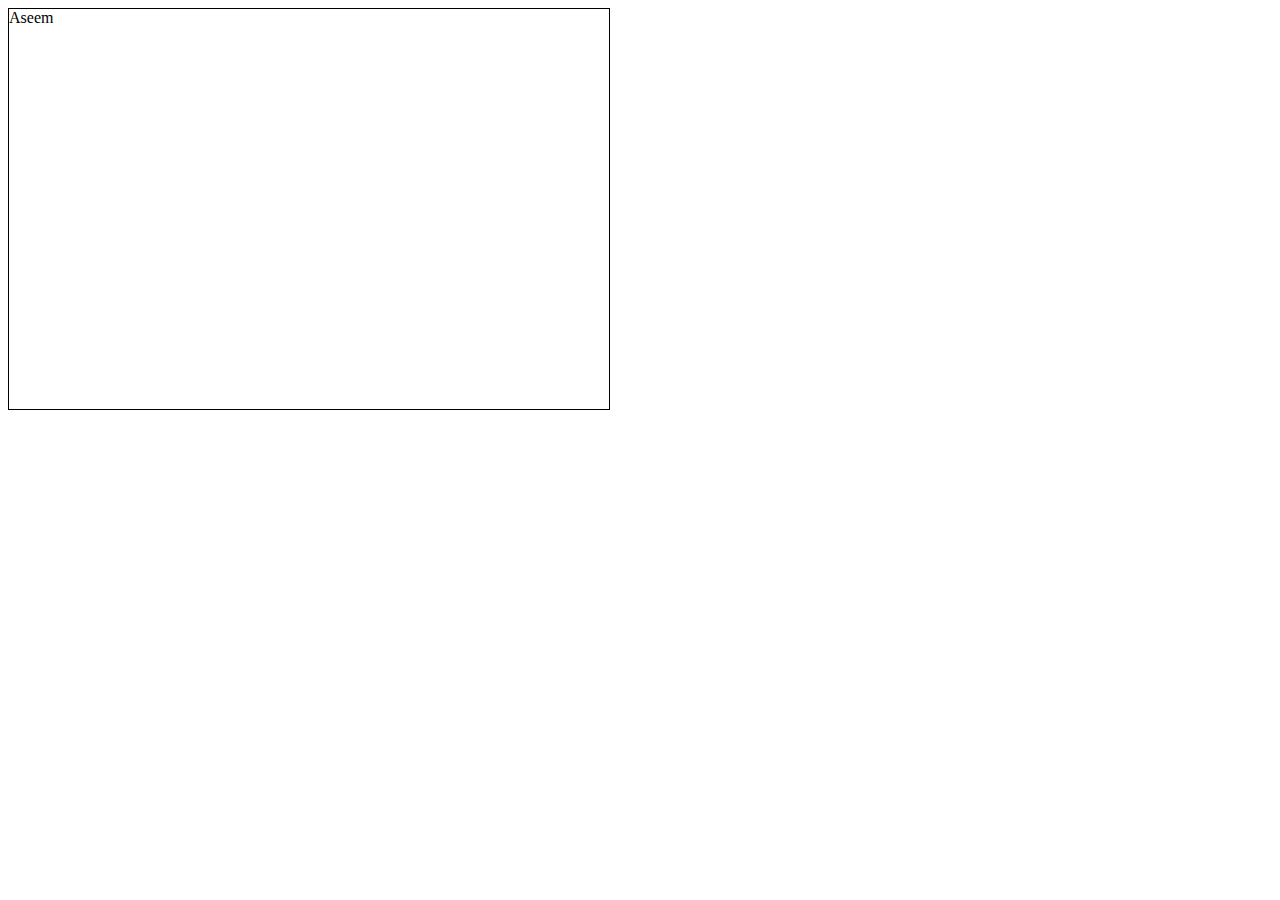
<file: chatbox.html>
<html>
<head>
<script type="text/javascript">





</script>

<style type="text/css">
.chat_app{
width:600px;
height: 400px;
border:1px solid;

}

</style>
</head>
<body>
<div class="chat_app">


Aseem
</div>

</body>
</html>
</file>
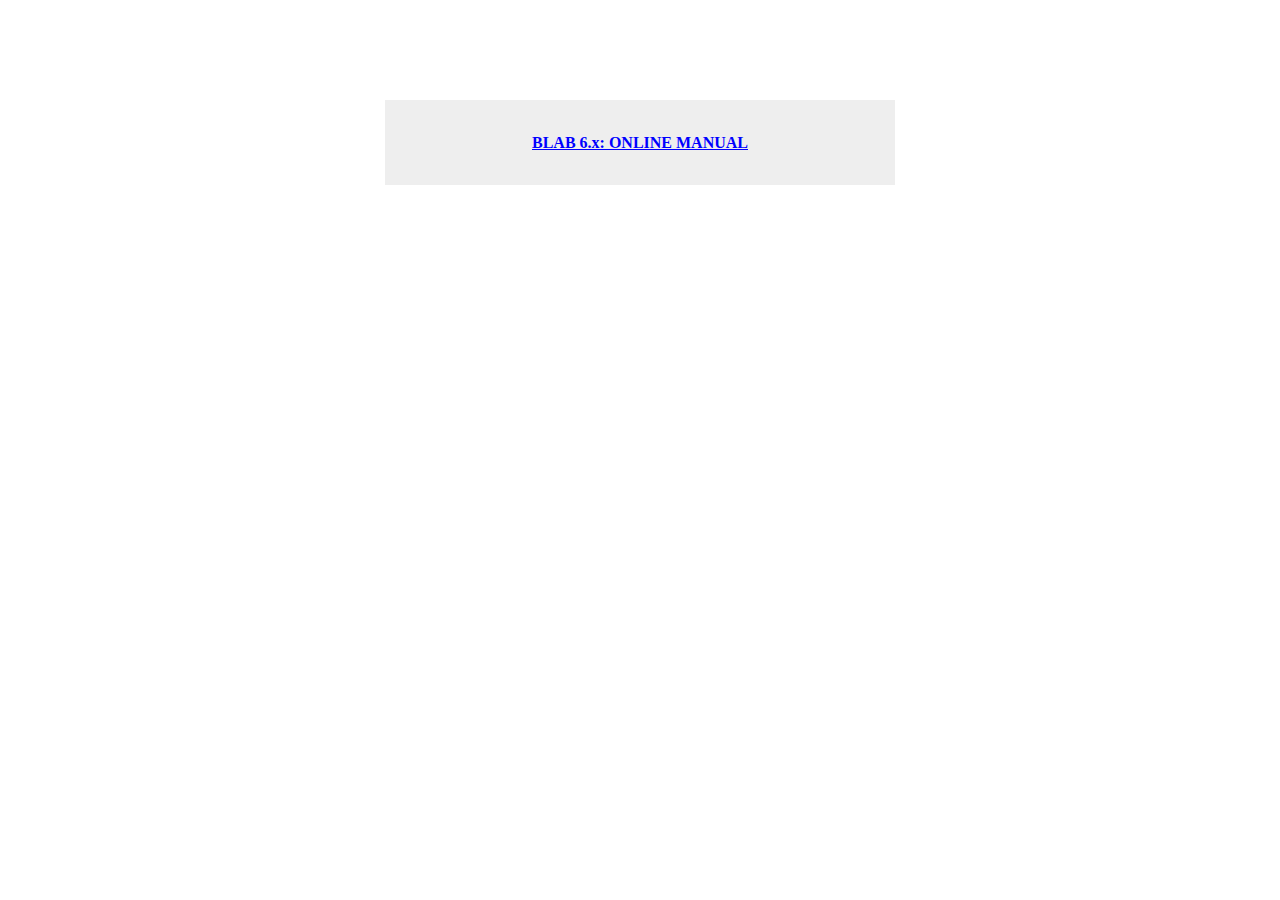
<file: chat/README.HTML>
<?xml version="1.0" encoding="utf-8"?>
<!DOCTYPE html PUBLIC "-//W3C//DTD XHTML 1.0 Strict//EN" "http://www.w3.org/TR/xhtml1/DTD/xhtml1-strict.dtd">
<html xmlns="http://www.w3.org/1999/xhtml"><head>
<title>BlaB! README</title>
<style type="text/css">
body,div{font-family:georgia,serif;font-size:16px;color:#000000;background-color:#ffffff;line-height:25px}
A:link{color:blue;background-color:transparent}
A:visited{color:blue;background-color:transparent}
</style></head><body><div style="width:450px;text-align:center;padding:30px;font-weight:bold;margin:auto;margin-top:100px;background-color:#eee">
<a href="http://hot-things.net/cs/articles.php?cid=2">BLAB 6.x: ONLINE MANUAL</a>
</div></body></html>
</file>
